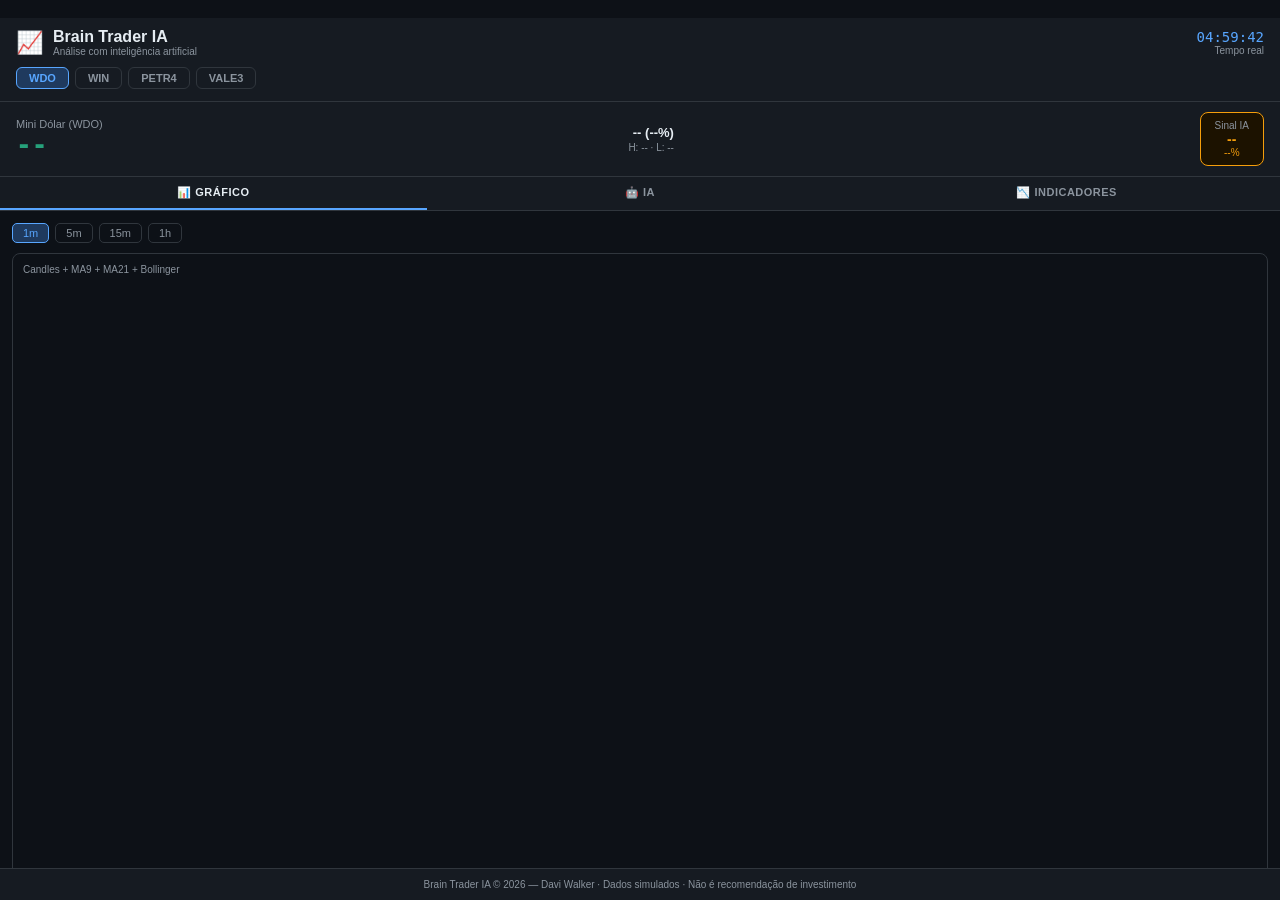
<file: index.html>
<!DOCTYPE html>
<html lang="pt-BR">
<head>
<meta charset="UTF-8">
<meta name="viewport" content="width=device-width, initial-scale=1.0">

<title>Brain Trader IA</title>

<link rel="stylesheet" href="style.css">

</head>

<body>

<header>

<div class="header-top">

<div class="logo">

<span style="font-size:22px">📈</span>

<div>
<div class="logo-title">Brain Trader IA</div>
<div class="logo-sub">Análise com inteligência artificial</div>
</div>

</div>


<div>

<div class="relogio" id="relogio">
00:00:00
</div>

<div class="relogio-sub" style="text-align:right">
Tempo real
</div>

</div>

</div>


<div class="ativos" id="ativos"></div>

</header>



<div class="preco-bar">

<div>

<div style="font-size:11px;color:#8b949e" id="ativo-label">
Mini Dólar (WDO)
</div>

<div class="preco-atual" id="preco-atual" style="color:#26a17b">
--
</div>

</div>


<div style="text-align:right">

<div class="preco-diff" id="preco-diff">
-- (--%)
</div>

<div class="preco-hl" id="preco-hl">
H: -- · L: --
</div>

</div>


<div class="sinal-badge" id="sinal-badge" style="border-color:#f59e0b;background:#1c1200">

<div class="sinal-label">
Sinal IA
</div>

<div class="sinal-tipo" id="sinal-tipo" style="color:#f59e0b">
--
</div>

<div class="sinal-forca" id="sinal-forca-top" style="color:#f59e0b">
--%
</div>

</div>

</div>



<div class="tabs">

<button class="tab-btn active" onclick="setTab('chart')">
📊 Gráfico
</button>

<button class="tab-btn" onclick="setTab('ia')">
🤖 IA
</button>

<button class="tab-btn" onclick="setTab('indicadores')">
📉 Indicadores
</button>

</div>



<main>


<div class="tab-content active" id="tab-chart">


<div class="tf-row">

<button class="tf-btn active" onclick="setTf(this,'1m')">
1m
</button>

<button class="tf-btn" onclick="setTf(this,'5m')">
5m
</button>

<button class="tf-btn" onclick="setTf(this,'15m')">
15m
</button>

<button class="tf-btn" onclick="setTf(this,'1h')">
1h
</button>


<span style="margin-left:auto;font-size:10px;color:#8b949e" id="candle-count"></span>

</div>


<div class="chart-box">

<div class="chart-title">
Candles + MA9 + MA21 + Bollinger
</div>

<canvas id="cvMain" height="220"></canvas>


<div class="legend">

<div class="leg-item">
<span class="leg-dot" style="background:#f59e0b"></span>
MA9
</div>


<div class="leg-item">
<span class="leg-dot" style="background:#818cf8"></span>
MA21
</div>


<div class="leg-item">
<span class="leg-dot" style="background:#6366f1"></span>
Bollinger
</div>


<div class="leg-item">
<span class="leg-dot" style="background:#26a17b"></span>
Alta
</div>


<div class="leg-item">
<span class="leg-dot" style="background:#ef4444"></span>
Baixa
</div>

</div>

</div>

  <div class="chart-box">

<div class="chart-title">
Volume
</div>

<canvas id="cvVol" height="60"></canvas>

</div>


<div class="chart-box">

<div class="chart-title" id="rsi-title">
RSI (14) — --
</div>

<canvas id="cvRsi" height="70"></canvas>

</div>


</div>



<!-- IA -->

<div class="tab-content" id="tab-ia">


<div class="sinal-card" id="sinal-card" style="border-color:#f59e0b;background:#1c1200">


<div style="font-size:12px;color:#8b949e;margin-bottom:4px">
SINAL DA IA
</div>


<div class="sinal-main" id="sinal-main" style="color:#f59e0b">
⏸ AGUARDAR
</div>


<div class="forca-bar-wrap">

<div class="forca-label">

<span>
Força do sinal
</span>

<span id="sinal-forca-pct">
0%
</span>

</div>


<div class="forca-track">

<div class="forca-fill" id="forca-fill" style="width:0%;background:#f59e0b"></div>

</div>

</div>


<div class="sinal-motivo" id="sinal-motivo">
Aguardando dados...
</div>


</div>



<div class="entrada-grid" id="entrada-grid" style="display:none">


<div class="entrada-box">

<div class="entrada-label">
Entrada
</div>

<div class="entrada-val" id="entrada-val" style="color:#58a6ff">
--
</div>

</div>



<div class="entrada-box">

<div class="entrada-label">
Stop
</div>

<div class="entrada-val" id="stop-val" style="color:#ef4444">
--
</div>

</div>



<div class="entrada-box">

<div class="entrada-label">
Alvo
</div>

<div class="entrada-val" id="alvo-val" style="color:#26a17b">
--
</div>

</div>


</div>



<div class="analise-card">

<div class="analise-title">
🧠 Análise Completa
</div>


<div class="analise-row">

<span class="analise-key">
Tendência MA
</span>

<span class="analise-val" id="a-tendencia">
--
</span>

</div>


<div class="analise-row">

<span class="analise-key">
RSI (14)
</span>

<span class="analise-val" id="a-rsi">
--
</span>

</div>


<div class="analise-row">

<span class="analise-key">
MACD
</span>

<span class="analise-val" id="a-macd">
--
</span>

</div>


<div class="analise-row">

<span class="analise-key">
Bollinger
</span>

<span class="analise-val" id="a-boll">
--
</span>

</div>


<div class="analise-row">

<span class="analise-key">
Candle
</span>

<span class="analise-val" id="a-candle">
--
</span>

</div>


<div class="analise-row">

<span class="analise-key">
Volume
</span>

<span class="analise-val" id="a-vol">
--
</span>

</div>


</div>



<div class="aviso">

<div class="aviso-title">
⚠ Aviso de risco
</div>


<div class="aviso-txt">
Esta análise é gerada por algoritmos. Nunca opere sem gerenciamento de risco. Use stop loss sempre. Resultados passados não garantem resultados futuros.
</div>


</div>


</div>

  
<!-- INDICADORES -->

<div class="tab-content" id="tab-indicadores">

<div class="ind-title">
Indicadores Técnicos
</div>

<div id="ind-lista"></div>


<div class="ind-title" style="margin-top:8px">
Suporte & Resistência
</div>

<div id="sr-lista"></div>


</div>


</main>



<footer>
Brain Trader IA © 2026 — Davi Walker · Dados simulados · Não é recomendação de investimento
</footer>



<script src="script.js"></script>


</body>
</html>
</file>
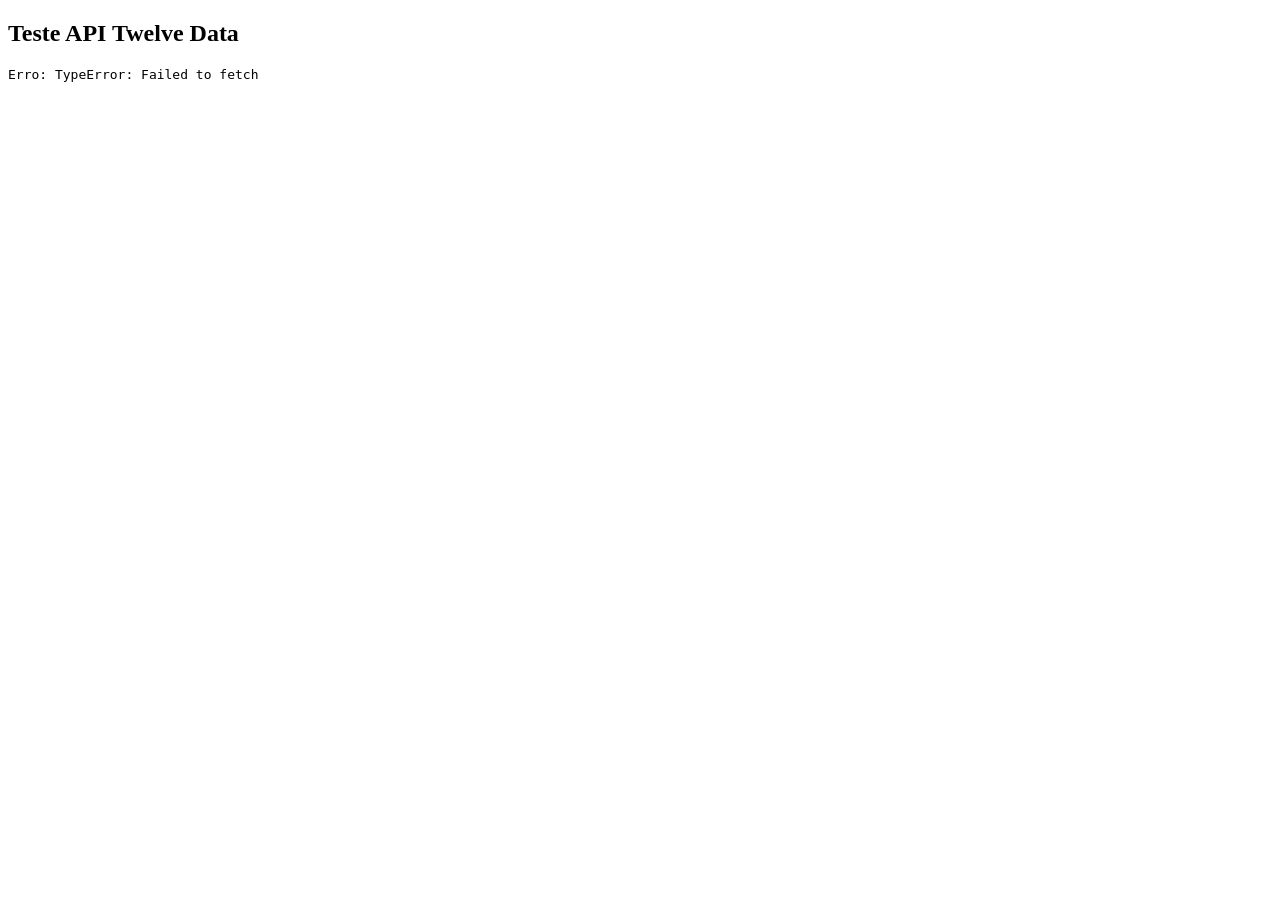
<file: teste-api.html>
<!DOCTYPE html>
<html>
<head>
<meta charset="UTF-8">
<title>Teste Twelve Data</title>
</head>

<body>

<h2>Teste API Twelve Data</h2>

<pre id="resultado">Carregando...</pre>


<script>

const API_KEY = "SUA_CHAVE_AQUI";

const API_URL = "https://api.twelvedata.com";


fetch(`${API_URL}/time_series?symbol=PETR4&interval=1min&outputsize=10&apikey=${API_KEY}`)

.then(res => res.json())

.then(dados => {

document.getElementById("resultado").textContent =
JSON.stringify(dados,null,2);

console.log(dados);

})

.catch(erro=>{

document.getElementById("resultado").textContent =
"Erro: "+erro;

});

</script>

</body>
</html>
</file>
<file: style.css>
*{
margin:0;
padding:0;
box-sizing:border-box;
font-family:'Segoe UI',Arial,sans-serif;
}

body{
background:#0d1117;
color:#e6edf3;
min-height:100vh;
display:flex;
flex-direction:column;
}


/* Header */
header{
background:#161b22;
border-bottom:1px solid #30363d;
padding:10px 16px;
}

.header-top{
display:flex;
align-items:center;
justify-content:space-between;
margin-bottom:10px;
}

.logo{
display:flex;
align-items:center;
gap:10px;
}

.logo-title{
font-weight:700;
font-size:16px;
}

.logo-sub{
font-size:10px;
color:#8b949e;
}

.relogio{
font-family:monospace;
font-size:14px;
color:#58a6ff;
text-align:right;
}

.relogio-sub{
font-size:10px;
color:#8b949e;
}


/* Ativos */

.ativos{
display:flex;
gap:6px;
overflow-x:auto;
padding-bottom:2px;
}

.ativo-btn{
padding:4px 12px;
border-radius:6px;
border:1px solid #30363d;
background:transparent;
color:#8b949e;
font-size:11px;
font-weight:600;
cursor:pointer;
white-space:nowrap;
transition:all .15s;
}

.ativo-btn.active{
border-color:#58a6ff;
background:#1f3a5e;
color:#58a6ff;
}


/* Preço */

.preco-bar{
background:#161b22;
border-bottom:1px solid #30363d;
padding:10px 16px;
display:flex;
align-items:center;
justify-content:space-between;
}

.preco-atual{
font-size:26px;
font-weight:800;
font-family:monospace;
}

.preco-diff{
font-size:13px;
font-weight:700;
}

.preco-hl{
font-size:10px;
color:#8b949e;
margin-top:2px;
}

.sinal-badge{
padding:7px 14px;
border-radius:8px;
text-align:center;
border:1px solid;
}

.sinal-label{
font-size:10px;
color:#8b949e;
}

.sinal-tipo{
font-size:14px;
font-weight:800;
}

.sinal-forca{
font-size:10px;
}

/* Tabs */

.tabs{
display:flex;
border-bottom:1px solid #30363d;
background:#161b22;
}

.tab-btn{
flex:1;
padding:9px 4px;
border:none;
background:transparent;
color:#8b949e;
font-size:11px;
font-weight:600;
cursor:pointer;
text-transform:uppercase;
letter-spacing:.5px;
border-bottom:2px solid transparent;
transition:all .15s;
}

.tab-btn.active{
color:#e6edf3;
border-bottom-color:#58a6ff;
}


/* Content */

main{
flex:1;
padding:12px;
overflow-y:auto;
}

.tab-content{
display:none;
}

.tab-content.active{
display:block;
}


/* Chart */

.tf-row{
display:flex;
gap:6px;
margin-bottom:10px;
align-items:center;
}

.tf-btn{
padding:3px 10px;
border-radius:5px;
border:1px solid #30363d;
background:transparent;
color:#8b949e;
font-size:11px;
cursor:pointer;
transition:all .15s;
}

.tf-btn.active{
border-color:#58a6ff;
background:#1f3a5e;
color:#58a6ff;
}


.chart-box{
background:#0d1117;
border-radius:8px;
border:1px solid #30363d;
padding:10px 6px 6px;
margin-bottom:10px;
}

.chart-title{
font-size:10px;
color:#8b949e;
margin-bottom:6px;
margin-left:4px;
}

canvas{
display:block;
width:100%;
}

.legend{
display:flex;
gap:12px;
padding:4px 6px;
flex-wrap:wrap;
margin-top:4px;
}

.leg-item{
display:flex;
align-items:center;
gap:4px;
font-size:10px;
color:#8b949e;
}

.leg-dot{
width:10px;
height:3px;
border-radius:2px;
display:inline-block;
}


/* IA tab */

.sinal-card{
border-radius:12px;
padding:18px;
text-align:center;
border:2px solid;
margin-bottom:12px;
}

.sinal-main{
font-size:36px;
font-weight:900;
letter-spacing:2px;
margin:6px 0;
}

.forca-bar-wrap{
max-width:260px;
margin:10px auto;
}

.forca-label{
display:flex;
justify-content:space-between;
font-size:10px;
color:#8b949e;
margin-bottom:4px;
}

.forca-track{
background:#21262d;
border-radius:10px;
height:8px;
overflow:hidden;
}

.forca-fill{
height:100%;
border-radius:10px;
transition:width .5s;
}

.sinal-motivo{
font-size:11px;
color:#8b949e;
margin-top:8px;
}

/* Entrada */

.entrada-grid{
display:grid;
grid-template-columns:1fr 1fr 1fr;
gap:8px;
margin-bottom:12px;
}

.entrada-box{
background:#161b22;
border:1px solid #30363d;
border-radius:10px;
padding:12px;
text-align:center;
}

.entrada-label{
font-size:10px;
color:#8b949e;
}

.entrada-val{
font-size:13px;
font-weight:700;
font-family:monospace;
margin-top:2px;
}


/* Análise */

.analise-card{
background:#161b22;
border:1px solid #30363d;
border-radius:10px;
padding:14px;
margin-bottom:12px;
}

.analise-title{
font-weight:700;
font-size:13px;
margin-bottom:10px;
}

.analise-row{
display:flex;
justify-content:space-between;
border-bottom:1px solid #21262d;
padding:7px 0;
font-size:12px;
}

.analise-row:last-child{
border-bottom:none;
}

.analise-key{
color:#8b949e;
}

.analise-val{
font-weight:600;
}


/* Aviso */

.aviso{
background:#1c1200;
border:1px solid #f59e0b40;
border-radius:10px;
padding:12px;
}

.aviso-title{
font-size:11px;
color:#f59e0b;
font-weight:600;
margin-bottom:4px;
}

.aviso-txt{
font-size:11px;
color:#8b949e;
line-height:1.6;
}


/* Indicadores */

.ind-title{
font-weight:700;
font-size:12px;
color:#8b949e;
text-transform:uppercase;
letter-spacing:1px;
margin-bottom:8px;
}

.ind-row{
background:#161b22;
border:1px solid #30363d;
border-radius:10px;
padding:12px 14px;
display:flex;
align-items:center;
justify-content:space-between;
margin-bottom:8px;
}

.ind-name{
font-size:13px;
font-weight:700;
}

.ind-desc{
font-size:11px;
color:#8b949e;
}

.ind-val{
font-size:16px;
font-weight:800;
font-family:monospace;
}

.sr-row{
border-radius:10px;
padding:12px 14px;
display:flex;
justify-content:space-between;
align-items:center;
margin-bottom:8px;
border:1px solid;
}


footer{
background:#161b22;
border-top:1px solid #30363d;
padding:10px 16px;
text-align:center;
font-size:10px;
color:#8b949e;
}
</file>
